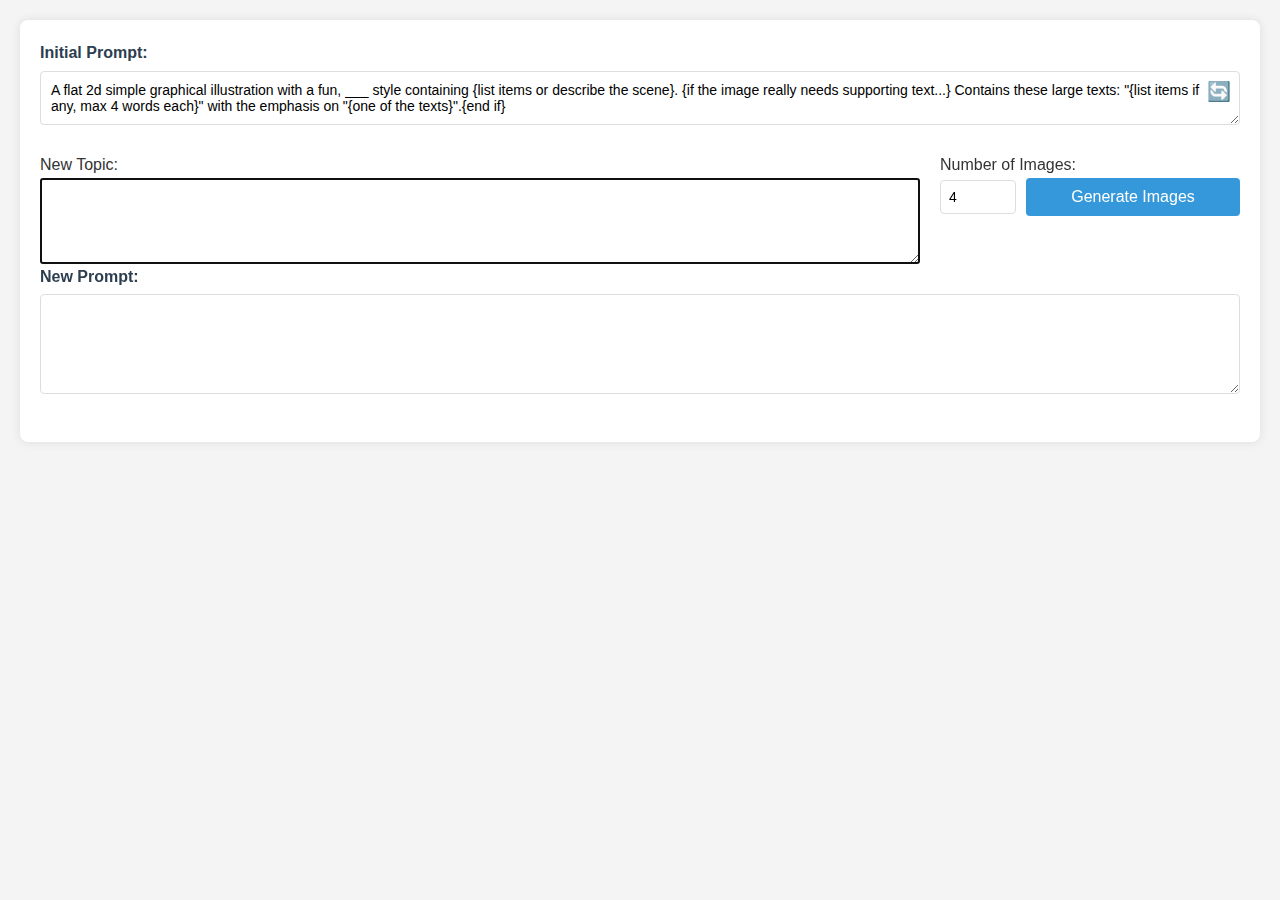
<file: templates/index.html>
<!DOCTYPE html>
<html lang="en">
<head>
    <meta charset="UTF-8">
    <meta name="viewport" content="width=device-width, initial-scale=1.0">
    <title>Image Generation Web App</title>
    <link rel="stylesheet" href="/static/style.css">
</head>
<body>
    <div class="container">
        <form onsubmit="submitForm(event)">
            <div class="form-group initial-prompt-container">
                <label for="initial_prompt">Initial Prompt:</label>
                <div class="textarea-wrapper">
                    <textarea id="initial_prompt" name="initial_prompt"></textarea>
                    <button type="button" id="reset-button" class="icon-button" title="Reset to Default" aria-label="Reset to Default">
                        🔄
                    </button>
                </div>
            </div>
            <div class="flex-container">
                <div class="flex-item">
                    <label for="new_topic">New Topic:</label>
                    <textarea name="new_topic" id="new_topic" rows="3"></textarea>
                </div>
                <div class="flex-item generate-section">
                    <label for="num_images">Number of Images:</label>
                    <div class="generate-controls">
                        <input type="number" name="num_images" id="num_images" value="4" min="1" max="100">
                        <button type="submit" class="button">Generate Images</button>
                    </div>
                </div>
            </div>
            <div class="form-group">
                <label for="new_prompt">New Prompt:</label>
                <textarea name="new_prompt" id="new_prompt" class="new-prompt"></textarea>
            </div>
        </form>
        <div id="image-grid" class="image-grid"></div>
    </div>
    <div id="imageModal" class="modal">
        <span class="close">&times;</span>
        <img class="modal-content" id="modalImage">
    </div>
    <script src="/static/script.js"></script>
</body>
</html>
</file>
<file: static/style.css>
body {
    font-family: 'Arial', sans-serif;
    line-height: 1.6;
    color: #333;
    background-color: #f4f4f4;
    margin: 0;
    padding: 0;
}

.container {
    max-width: 1200px;
    margin: 0 auto;
    padding: 20px;
    background-color: #fff;
    box-shadow: 0 0 10px rgba(0,0,0,0.1);
    border-radius: 8px;
    margin-top: 20px;
}

.form-group {
    margin-bottom: 20px;
}

.form-group label {
    display: block;
    margin-bottom: 5px;
    font-size: 16px;
    font-weight: bold;
    color: #2c3e50;
}

.form-group input, .form-group textarea, .button {
    width: 100%;
    padding: 10px;
    box-sizing: border-box;
    font-size: 14px;
    font-family: 'Arial', sans-serif;
    border: 1px solid #ddd;
    border-radius: 4px;
}

.initial-prompt, .new-prompt {
    height: 100px;
    resize: vertical;
}

.button {
    background-color: #3498db;
    color: white;
    border: none;
    padding: 10px 20px;
    cursor: pointer;
    font-size: 16px;
    border-radius: 4px;
    transition: background-color 0.3s ease;
}

.button:hover {
    background-color: #2980b9;
}

.image-grid {
    display: grid;
    grid-template-columns: repeat(auto-fit, minmax(200px, 1fr));
    gap: 20px;
    margin-top: 20px;
}

.image-container {
    position: relative;
    width: 100%;
    padding-top: 56.25%; /* 16:9 Aspect Ratio */
    overflow: hidden;
    border-radius: 8px;
    box-shadow: 0 4px 6px rgba(0,0,0,0.1);
    transition: transform 0.3s ease;
}

.image-container img {
    position: absolute;
    top: 0;
    left: 0;
    width: 100%;
    height: 100%;
    object-fit: contain; /* Changed from cover to contain */
    cursor: pointer;
}

.modal {
    display: none;
    position: fixed;
    z-index: 1000;
    left: 0;
    top: 0;
    width: 100%;
    height: 100%;
    overflow: auto;
    background-color: rgba(0,0,0,0.9);
}

.modal-content {
    margin: auto;
    display: block;
    max-width: 90%;
    max-height: 90%;
}

.close {
    position: absolute;
    top: 15px;
    right: 35px;
    color: #f1f1f1;
    font-size: 40px;
    font-weight: bold;
    cursor: pointer;
}

.flex-container {
    display: flex;
    gap: 20px;
    align-items: flex-start;
}

.flex-item {
    flex: 1;
    display: flex;
    flex-direction: column;
}

.flex-item > * {
    flex-grow: 1;
}

#new_topic {
    height: 80px;
    resize: vertical;
    min-height: 80px;
    max-height: 200px;
}

#new_prompt {
    height: 100px;
    width: 100%;
    resize: vertical;
}

#num_images {
    width: 60px;
    padding: 8px;
    font-size: 14px;
    border: 1px solid #ddd;
    border-radius: 4px;
}

.num-images-container {
    display: flex;
    align-items: flex-end;
    gap: 10px;
}

.generate-button-container {
    flex-shrink: 0;
}

#new_topic, #new_prompt, #num_images {
    font-size: 14px;
    font-family: 'Arial', sans-serif;
}

#status {
    background-color: #ecf0f1;
    padding: 10px;
    border-radius: 4px;
    margin-top: 20px;
    font-weight: bold;
    display: none; /* Hide by default */
}

#status.hidden {
    opacity: 0;
}

@media (max-width: 768px) {
    .flex-container {
        flex-direction: column;
    }
    
    .generate-section {
        width: 100%;
    }
    
    .generate-controls {
        flex-direction: column;
        align-items: stretch;
    }
    
    #num_images {
        width: 100%;
    }
}

.generate-section {
    flex: 0 0 auto;
    width: 300px;
}

.generate-controls {
    display: flex;
    gap: 10px;
    align-items: center;
}

/* Style for the icon button */
.icon-button {
    background: none;
    border: none;
    cursor: pointer;
    font-size: 1.2rem; /* Adjust size for better visibility */
    padding: 0.25rem;
    transition: none; /* Disable transition */
    position: absolute;
    top: 5px;
    right: 5px;
    color: #3498db; /* Optional: Change color for better visibility */
    transform: none;
    z-index: 10; /* Ensure the button is above the textarea */
}

/* Remove rotation on hover */
.icon-button:hover {
    color: #2980b9; /* Change color on hover for visual feedback */
}

/* Optional: Enhance visibility on hover without rotation */
.icon-button:hover {
    color: #2980b9; /* Change color on hover for visual feedback */
}

/* Optional: Add a subtle focus indicator for accessibility without a border */
.icon-button:focus {
    outline: none;
}

/* Container for Initial Prompt to position the reset button */
.initial-prompt-container {
    position: static;
}

/* Style for the icon button positioned at the top-right corner */
.icon-button {
    background: none;
    border: none;
    cursor: pointer;
    font-size: 1.2rem; /* Adjust size for better visibility */
    padding: 0.25rem;
    transition: none; /* Disable transition */
    position: absolute;
    top: 5px;
    right: 5px;
    color: #3498db; /* Optional: Change color for better visibility */
    transform: none;
    z-index: 10; /* Ensure the button is above the textarea */
}

.icon-button:hover {
    color: #2980b9;
}

.icon-button:focus {
    outline: none;
}

/* ... existing styles ... */

.textarea-wrapper {
    position: relative;
    display: inline-block;
    width: 100%;
}

.textarea-wrapper textarea {
    width: 100%;
    padding-right: 30px; /* Make room for the button */
}

.icon-button {
    position: absolute;
    top: 5px;
    right: 5px;
    background: none;
    border: none;
    cursor: pointer;
    font-size: 1.2rem;
    padding: 0.25rem;
    color: #3498db;
    z-index: 10; /* Ensure the button is above the textarea */
}

.icon-button:hover {
    color: #2980b9;
}

.icon-button:focus {
    outline: none;
}

/* Remove these styles if they exist */
.initial-prompt-container {
    position: static;
}
</file>
